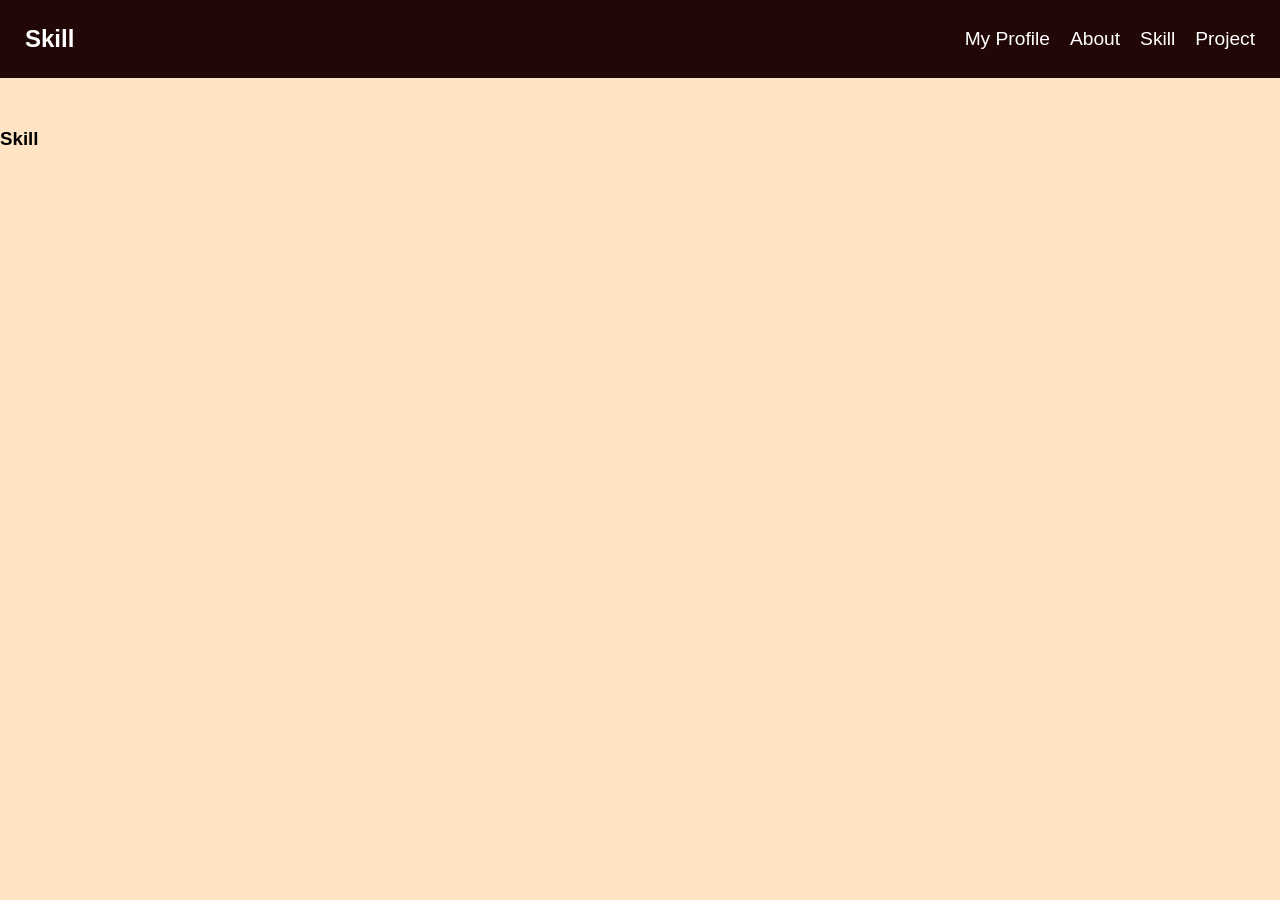
<file: Skill.html>
<!DOCTYPE html>
<html lang="en">
<head>
     <link rel="stylesheet" href="Tanny.css">
    <meta charset="UTF-8">
    <meta name="viewport" content="width=device-width, initial-scale=1.0">
    <link rel="preconnect" href="https://fonts.googleapis.com">
<link rel="preconnect" href="https://fonts.gstatic.com" crossorigin>
<link href="https://fonts.googleapis.com/css2?family=IBM+Plex+Sans+Thai:wght@100;200;300;400;500;600;700&display=swap" rel="stylesheet">
</head>
    <title>My Skill</title>
</head>
<body> 
    <nav>
        <div class="logo">    
            <h1> Skill</h1>
        </div>

        <div class="nav-links">
            <ul>
                <li><a href="index.html">My Profile</a></li>
                <li><a href="about-me.html">About</a></li>
                <li><a href="Skill.html">Skill</a></li>
                <li><a href="Project.html">Project</a></li>
            </ul>
        </div>
        
        
    </nav>
<canvas></canvas>  
    <div class="Text">
            <h3> Skill  <h3> 
        </div>

   
    
</body>
</html>
</file>
<file: Tanny.css>
*{ 
    margin: 0;
    padding: 0;
    box-sizing: border-box;
}

body {
    background-color: rgb(255, 228, 195);
    font-family: sans-serif;
}

/* ===== NAV ===== */
nav {
    background-color: rgb(34, 7, 7);
    display: flex;
    justify-content: space-between;
    align-items: center;
    padding: 25px;

    /* position: sticky;
    top: 0; */
}

nav .logo {
    color: white;
}

nav .nav-links ul {
    display: flex;
    list-style: none;
}

nav .nav-links li a {
    text-decoration: none;
    color: white;
    font-size: 1.2rem;
    margin-left: 20px;
}

nav, .Text {
    position: relative;
    z-index: 1;
}

canvas {
    background-color:rgb(255, 228, 195);
    height: 100%;
    width: 100%;
}

canvas {
    position: fixed;
    top: 0;
    left: 0;
    width: 100%;
    height: 100%;

    z-index: -999;   /* ล่างสุดแบบชัวร์ */
}

.Text {
    display: flex;
    justify-self:center;
    align-items: center;

    margin-top: 50px;
}
</file>
